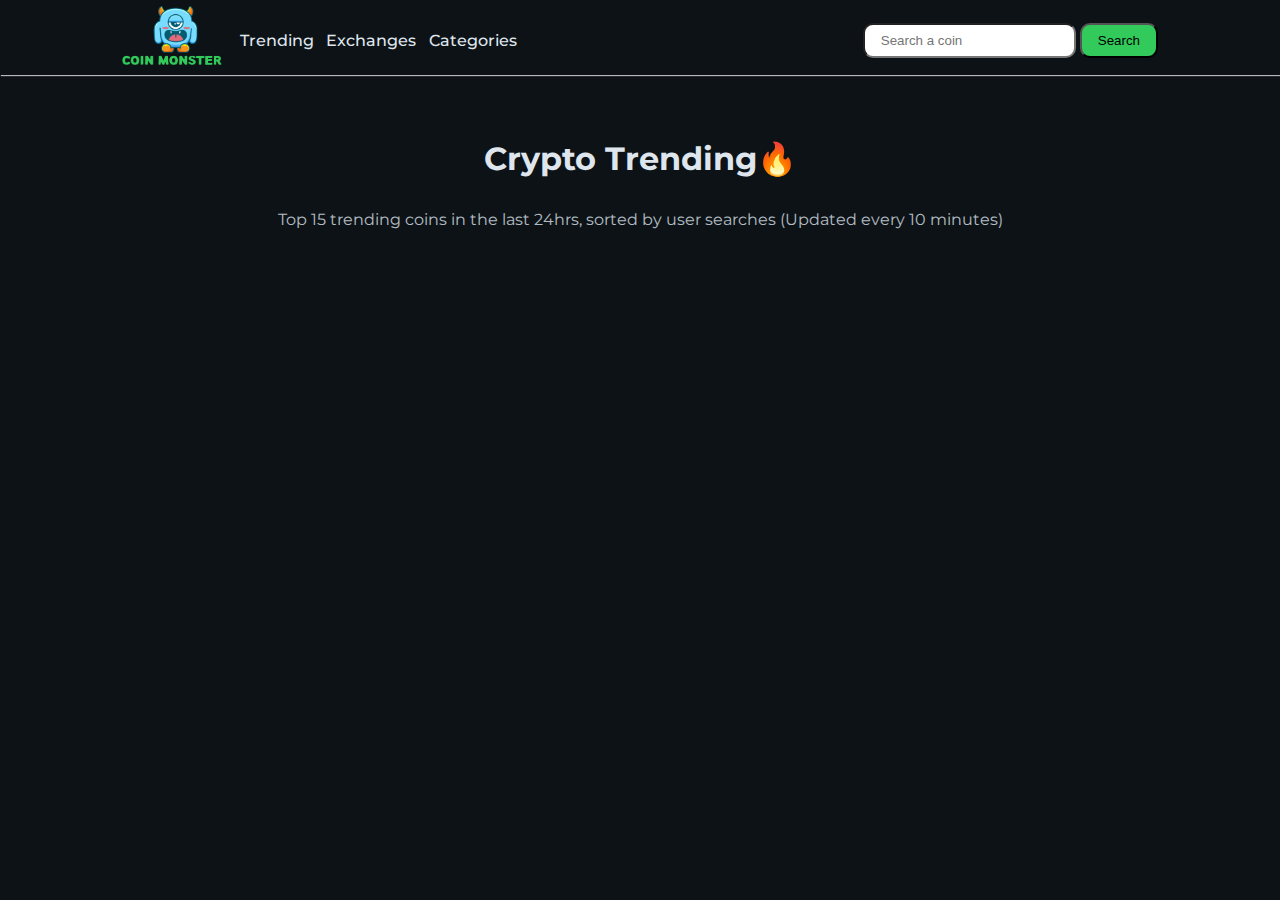
<file: index.html>
<!DOCTYPE html>
<html lang="en">
  <head>
    <meta charset="UTF-8" />
    <meta name="viewport" content="width=device-width, initial-scale=1.0" />
    <title>Coin Monster</title>
    <link rel="stylesheet" href="./css/styles.css" />
    <link rel="preconnect" href="https://fonts.googleapis.com" />
    <link rel="preconnect" href="https://fonts.gstatic.com" crossorigin />
    <link
      href="https://fonts.googleapis.com/css2?family=Crimson+Text:ital,wght@0,400;0,600;0,700;1,400;1,600;1,700&family=Montserrat:ital,wght@0,100..900;1,100..900&family=Mukta:wght@200;300;400;500;600;700;800&family=Poppins:ital,wght@0,100;0,200;0,300;0,400;0,500;0,600;0,700;0,800;0,900;1,100;1,200;1,300;1,400;1,500;1,600;1,700;1,800;1,900&display=swap"
      rel="stylesheet"
    />
    <link rel="icon" href="./images/newFavicon.png" type="image/x-icon" />
    <link
      rel="stylesheet"
      href="https://cdnjs.cloudflare.com/ajax/libs/font-awesome/6.6.0/css/all.min.css"
      integrity="sha512-Kc323vGBEqzTmouAECnVceyQqyqdsSiqLQISBL29aUW4U/M7pSPA/gEUZQqv1cwx4OnYxTxve5UMg5GT6L4JJg=="
      crossorigin="anonymous"
      referrerpolicy="no-referrer"
    />
  </head>
  <body>
    <!-- start navbar -->
    <nav class="nav">
      <div class="nav__container">
        <!-- mobile-menu -->
        <div class="nav__mobile-menu">
          <div class="nav__mobile-menu-left">
            <a href="./index.html"
              ><img src="./images/logo.png" alt="" class="nav__left-logo"
            /></a>
            <div class="nav__mobile-menu-toggle">
              <i class="fas fa-bars fa-2x"></i>
            </div>
          </div>
          <!-- mobile menu items -->
          <div class="nav__mobile-menu-items">
            <ul class="nav__mobile-menu-list">
              <a href="./index.html"> <li>Trending</li></a>
              <a href="./exchanges.html?page=1"><li>Exchanges</li></a>
              <a href="./categories.html"><li>Categories</li></a>
            </ul>
          </div>
        </div>
        <div class="nav__left">
          <a href="./index.html"
            ><img src="./images/logo.png" alt="" class="nav__left-logo"
          /></a>
          <a href="./index.html"><h2 class="nav__left-h2">Trending</h2></a>
          <a href="./exchanges.html?page=1"
            ><h2 class="nav__left-h2">Exchanges</h2></a
          >
          <a href="./categories.html"
            ><h2 class="nav__left-h2">Categories</h2></a
          >
        </div>
        <div class="nav__right">
          <form action="./search.html">
            <input
              type="text"
              name="coinToSearch"
              placeholder="Search a coin"
            />
            <button type="submit">Search</button>
          </form>
        </div>
      </div>
    </nav>
    <!-- end navbar -->
    <section class="heading">
      <h2>Crypto Trending🔥</h2>
      <p>
        Top 15 trending coins in the last 24hrs, sorted by user searches
        (Updated every 10 minutes)
      </p>
    </section>
    <section class="card__container">
      <!-- card begin -->
      <!-- <div class="card">
        <div class="name">
          <img
            src="https://coin-images.coingecko.com/coins/images/37089/small/BCCoin-200x200.png?1722541467"
            alt=""
          />
          <h2>Bitcoin</h2>
        </div>
        <p class="coin-price">Price: $60,000</p>
        <p class="priceChange24">24h: 3.5%</p>
        <p class="volume24Hours">24h Volume: $30,000</p>
        <p class="marketCap">Market Cap: $240,000,000</p> -->
      <!-- </div> -->
      <!-- card end -->
    </section>
    <script src="./js/script.js"></script>
  </body>
</html>
</file>
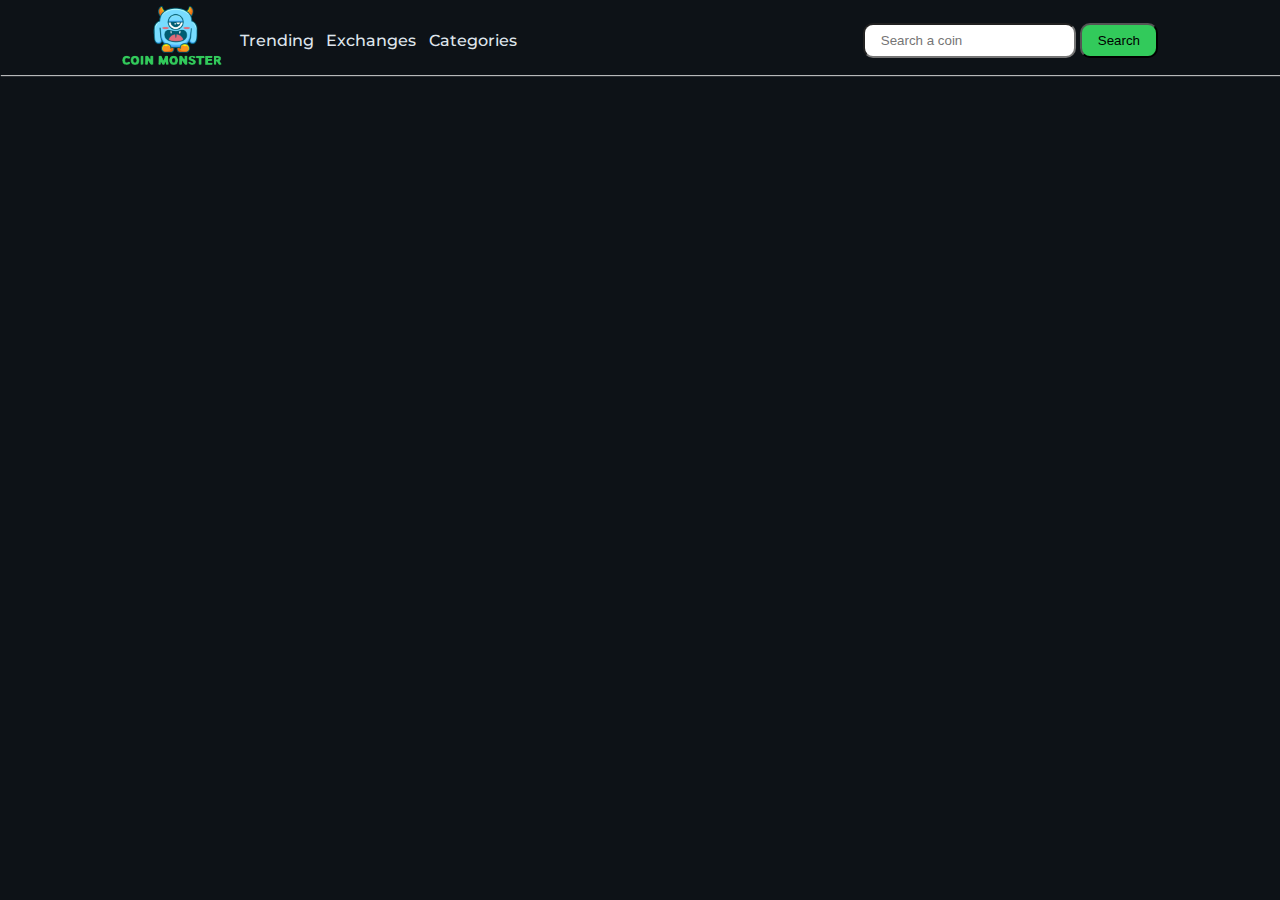
<file: categories-details.html>
<!DOCTYPE html>
<html lang="en">
  <head>
    <meta charset="UTF-8" />
    <meta name="viewport" content="width=device-width, initial-scale=1.0" />
    <title>Coin Monster</title>
    <link rel="stylesheet" href="./css/styles.css" />
    <link rel="preconnect" href="https://fonts.googleapis.com" />
    <link rel="preconnect" href="https://fonts.gstatic.com" crossorigin />
    <link
      href="https://fonts.googleapis.com/css2?family=Crimson+Text:ital,wght@0,400;0,600;0,700;1,400;1,600;1,700&family=Montserrat:ital,wght@0,100..900;1,100..900&family=Mukta:wght@200;300;400;500;600;700;800&family=Poppins:ital,wght@0,100;0,200;0,300;0,400;0,500;0,600;0,700;0,800;0,900;1,100;1,200;1,300;1,400;1,500;1,600;1,700;1,800;1,900&display=swap"
      rel="stylesheet"
    />
    <link rel="icon" href="./images/newFavicon.png" type="image/x-icon" />
    <link
      rel="stylesheet"
      href="https://cdnjs.cloudflare.com/ajax/libs/font-awesome/6.6.0/css/all.min.css"
      integrity="sha512-Kc323vGBEqzTmouAECnVceyQqyqdsSiqLQISBL29aUW4U/M7pSPA/gEUZQqv1cwx4OnYxTxve5UMg5GT6L4JJg=="
      crossorigin="anonymous"
      referrerpolicy="no-referrer"
    />
  </head>
  <body>
    <!-- start navbar -->
    <nav class="nav coin-details">
      <div class="nav__container">
        <!-- mobile-menu -->
        <div class="nav__mobile-menu">
          <div class="nav__mobile-menu-left">
            <a href="./index.html"
              ><img src="./images/logo.png" alt="" class="nav__left-logo"
            /></a>
            <div class="nav__mobile-menu-toggle">
              <i class="fas fa-bars fa-2x"></i>
            </div>
          </div>
          <!-- mobile menu items -->
          <div class="nav__mobile-menu-items">
            <ul class="nav__mobile-menu-list">
              <a href="./index.html"> <li>Trending</li></a>
              <a href="./exchanges.html"><li>Exchanges</li></a>
              <a href="./categories.html"> <li>Categories</li></a>
            </ul>
          </div>
        </div>
        <div class="nav__left">
          <a href="./index.html"
            ><img src="./images/logo.png" alt="" class="nav__left-logo"
          /></a>
          <a href="./index.html"><h2 class="nav__left-h2">Trending</h2></a>
          <a href="./exchanges.html"><h2 class="nav__left-h2">Exchanges</h2></a>
          <a href="./categories.html"
            ><h2 class="nav__left-h2">Categories</h2></a
          >
        </div>
        <div class="nav__right">
          <form action="./search.html">
            <input
              type="text"
              name="coinToSearch"
              placeholder="Search a coin"
            />
            <button type="submit">Search</button>
          </form>
        </div>
      </div>
    </nav>
    <!-- end navbar -->

    <div class="categories-coin-details__container">
      <!-- <div class="categories-coin-details">
        <div class="categories-coin-title">
          <h2>Proof of Work (POW)</h2>
          <p>0.44%</p>
        </div>

        <div class="categories-coin-section one">
          <p>Market Cap</p>
          <p>$1232313131232</p>
        </div>
        <div class="categories-coin-section">
          <p>24h Volume</p>
          <p>$1232313131232</p>
        </div>
        <div class="categories-coin-coins">
          <div class="categories-coins-header">
            <p>Top 3 Coins</p>
          </div>
          <div class="categories-coins-img">
            <img
              src="https://coin-images.coingecko.com/coins/images/279/small/ethereum.png?1696501628"
              alt=""
            />
            <img
              src="https://coin-images.coingecko.com/coins/images/825/small/bnb-icon2_2x.png?1696501970"
              alt=""
            />
            <img
              src="https://coin-images.coingecko.com/coins/images/4128/small/solana.png?1718769756"
              alt=""
            />
          </div>
        </div>

        <div class="categories-coin-content">
          <p>Description</p>
          <p>
            The GMCI Layer 1 Index (GML1) is an index tracking the performance
            of the top Layer 1 protocols based on their circulating market
            capitalization by GMCI
          </p>
        </div>
      </div> -->
    </div>

    <script src="./js/script.js"></script>
  </body>
</html>
</file>
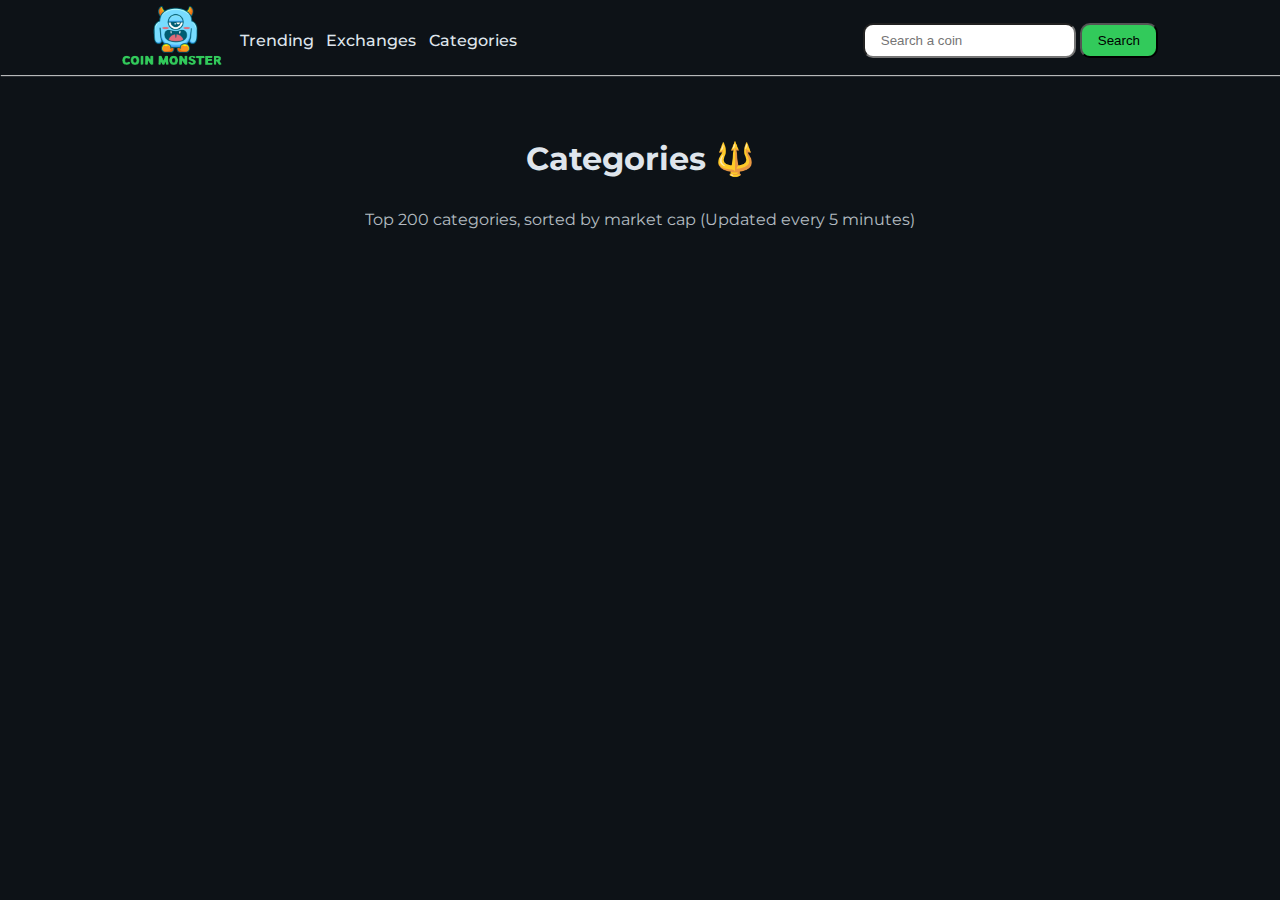
<file: categories.html>
<!DOCTYPE html>
<html lang="en">
  <head>
    <meta charset="UTF-8" />
    <meta name="viewport" content="width=device-width, initial-scale=1.0" />
    <title>Coin Monster</title>
    <link rel="stylesheet" href="./css/styles.css" />
    <link rel="preconnect" href="https://fonts.googleapis.com" />
    <link rel="preconnect" href="https://fonts.gstatic.com" crossorigin />
    <link
      href="https://fonts.googleapis.com/css2?family=Crimson+Text:ital,wght@0,400;0,600;0,700;1,400;1,600;1,700&family=Montserrat:ital,wght@0,100..900;1,100..900&family=Mukta:wght@200;300;400;500;600;700;800&family=Poppins:ital,wght@0,100;0,200;0,300;0,400;0,500;0,600;0,700;0,800;0,900;1,100;1,200;1,300;1,400;1,500;1,600;1,700;1,800;1,900&display=swap"
      rel="stylesheet"
    />
    <link rel="icon" href="./images/newFavicon.png" type="image/x-icon" />
    <link
      rel="stylesheet"
      href="https://cdnjs.cloudflare.com/ajax/libs/font-awesome/6.6.0/css/all.min.css"
      integrity="sha512-Kc323vGBEqzTmouAECnVceyQqyqdsSiqLQISBL29aUW4U/M7pSPA/gEUZQqv1cwx4OnYxTxve5UMg5GT6L4JJg=="
      crossorigin="anonymous"
      referrerpolicy="no-referrer"
    />
  </head>
  <body>
    <!-- start navbar -->
    <nav class="nav">
      <div class="nav__container">
        <!-- mobile-menu -->
        <div class="nav__mobile-menu">
          <div class="nav__mobile-menu-left">
            <a href="./index.html"
              ><img src="./images/logo.png" alt="" class="nav__left-logo"
            /></a>
            <div class="nav__mobile-menu-toggle">
              <i class="fas fa-bars fa-2x"></i>
            </div>
          </div>
          <!-- mobile menu items -->
          <div class="nav__mobile-menu-items">
            <ul class="nav__mobile-menu-list">
              <a href="./index.html"> <li>Trending</li></a>
              <a href="./exchanges.html"><li>Exchanges</li></a>
              <a href="./categories.html"><li>Categories</li></a>
            </ul>
          </div>
        </div>
        <div class="nav__left">
          <a href="./index.html"
            ><img src="./images/logo.png" alt="" class="nav__left-logo"
          /></a>
          <a href="./index.html"><h2 class="nav__left-h2">Trending</h2></a>
          <a href="./exchanges.html"><h2 class="nav__left-h2">Exchanges</h2></a>
          <a href="./categories.html"
            ><h2 class="nav__left-h2">Categories</h2></a
          >
        </div>
        <div class="nav__right">
          <form action="./search.html">
            <input
              type="text"
              name="coinToSearch"
              placeholder="Search a coin"
            />
            <button type="submit">Search</button>
          </form>
        </div>
      </div>
    </nav>
    <!-- end navbar -->
    <section class="heading">
      <h2>Categories 🔱</h2>
      <p>Top 200 categories, sorted by market cap (Updated every 5 minutes)</p>
    </section>
    <section class="card__container">
      <!-- <div class="card">
        <div class="categories-title">
          <h2>FTX Holdings</h2>
          <p class="">2.4%</p>
        </div>
        <div class="categories-top-gainers">
          <p class="categories-top-gainers-title">Top Gainers</p>
          <div class="categories-top-gainers-images">
            <img
              src="https://assets.coingecko.com/coins/images/1/small/bitcoin.png?1696501400"
              alt=""
            />
            <img
              src="https://assets.coingecko.com/coins/images/279/small/ethereum.png?1696501628"
              alt=""
            />
            <img
              src="https://assets.coingecko.com/coins/images/825/small/bnb-icon2_2x.png?1696501970"
              alt=""
            />
          </div>
        </div>
        <div class="categories-section">
          <p>Market Cap</p>
          <p>$234278424624</p>
        </div>
        <div class="categories-section">
          <p>24h Volume</p>
          <p>$234278424624</p>
        </div>
      </div> -->
    </section>

    <div class="pagination__container">
      <div class="pagination">
        <div class="pagination__buttons">
          <!-- <button class="pagination__buttons-prev">Prev</button>
          <button class="pagination__buttons-next">Next</button> -->
        </div>
        <div class="pageNumber">
          <!-- <p>Page 1 of 10</p> -->
        </div>
      </div>
    </div>
    <script src="./js/script.js"></script>
  </body>
</html>
</file>
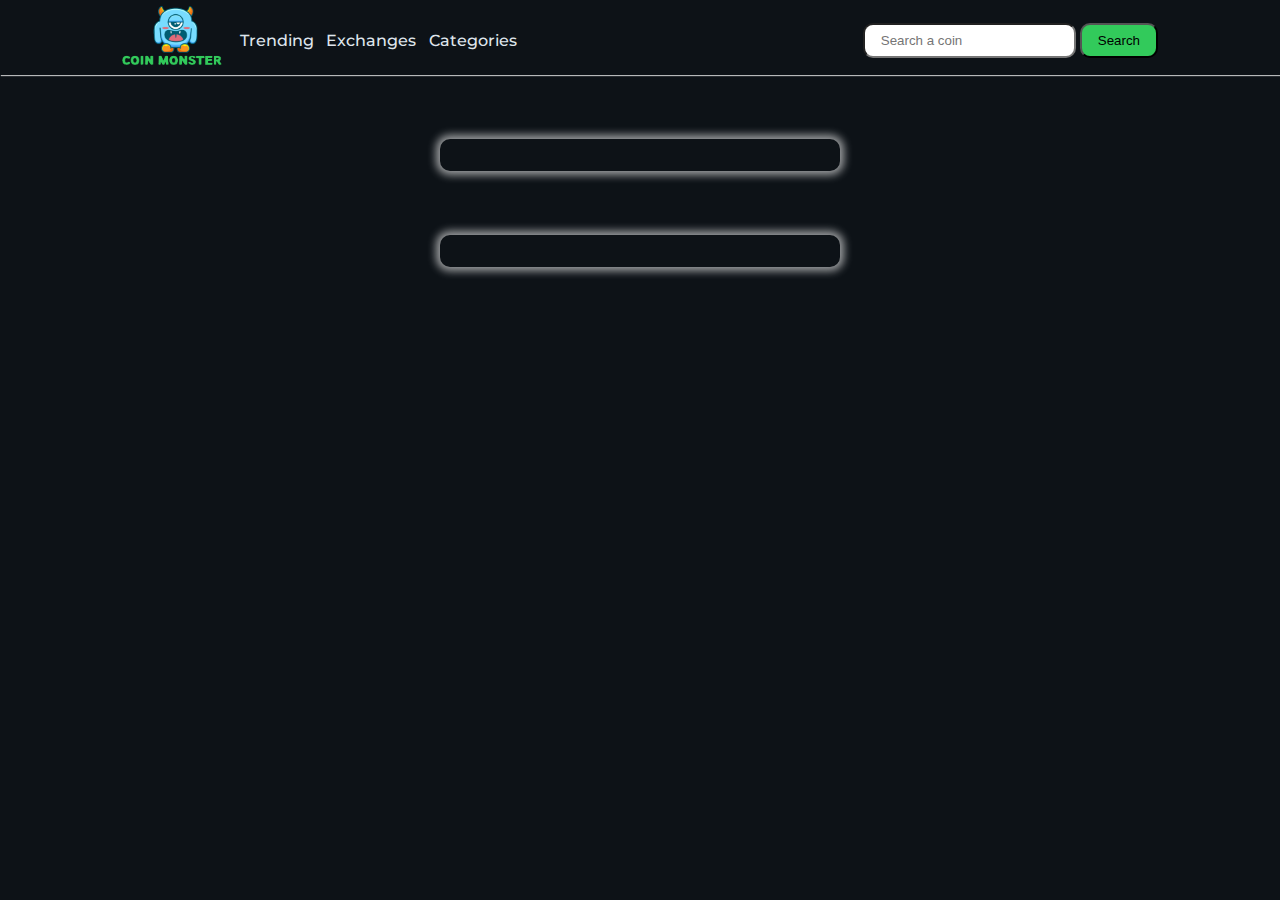
<file: coin-details.html>
<!DOCTYPE html>
<html lang="en">
  <head>
    <meta charset="UTF-8" />
    <meta name="viewport" content="width=device-width, initial-scale=1.0" />
    <title>Coin Monster</title>
    <link rel="stylesheet" href="./css/styles.css" />
    <link rel="preconnect" href="https://fonts.googleapis.com" />
    <link rel="preconnect" href="https://fonts.gstatic.com" crossorigin />
    <link
      href="https://fonts.googleapis.com/css2?family=Crimson+Text:ital,wght@0,400;0,600;0,700;1,400;1,600;1,700&family=Montserrat:ital,wght@0,100..900;1,100..900&family=Mukta:wght@200;300;400;500;600;700;800&family=Poppins:ital,wght@0,100;0,200;0,300;0,400;0,500;0,600;0,700;0,800;0,900;1,100;1,200;1,300;1,400;1,500;1,600;1,700;1,800;1,900&display=swap"
      rel="stylesheet"
    />
    <link rel="icon" href="./images/newFavicon.png" type="image/x-icon" />
    <link
      rel="stylesheet"
      href="https://cdnjs.cloudflare.com/ajax/libs/font-awesome/6.6.0/css/all.min.css"
      integrity="sha512-Kc323vGBEqzTmouAECnVceyQqyqdsSiqLQISBL29aUW4U/M7pSPA/gEUZQqv1cwx4OnYxTxve5UMg5GT6L4JJg=="
      crossorigin="anonymous"
      referrerpolicy="no-referrer"
    />
  </head>
  <body>
    <!-- start navbar -->
    <nav class="nav coin-details">
      <div class="nav__container">
        <!-- mobile-menu -->
        <div class="nav__mobile-menu">
          <div class="nav__mobile-menu-left">
            <a href="./index.html"
              ><img src="./images/logo.png" alt="" class="nav__left-logo"
            /></a>
            <div class="nav__mobile-menu-toggle">
              <i class="fas fa-bars fa-2x"></i>
            </div>
          </div>
          <!-- mobile menu items -->
          <div class="nav__mobile-menu-items">
            <ul class="nav__mobile-menu-list">
              <a href="./index.html"> <li>Trending</li></a>
              <a href="./exchanges.html"><li>Exchanges</li></a>
              <a href="./categories.html"> <li>Categories</li></a>
            </ul>
          </div>
        </div>
        <div class="nav__left">
          <a href="./index.html"
            ><img src="./images/logo.png" alt="" class="nav__left-logo"
          /></a>
          <a href="./index.html"><h2 class="nav__left-h2">Trending</h2></a>
          <a href="./exchanges.html"><h2 class="nav__left-h2">Exchanges</h2></a>
          <a href="./categories.html"
            ><h2 class="nav__left-h2">Categories</h2></a
          >
        </div>
        <div class="nav__right">
          <form action="./search.html">
            <input
              type="text"
              name="coinToSearch"
              placeholder="Search a coin"
            />
            <button type="submit">Search</button>
          </form>
        </div>
      </div>
    </nav>
    <!-- end navbar -->
    <div class="coin-details-cards-container">
      <section class="card-info__container">
        <!-- <div class="card-info">
        <img
          src="https://coin-images.coingecko.com/coins/images/1/large/bitcoin.png"
          alt=""
        />
        <div class="card-info-main-container">
          <div class="card-info-title">
            <h2>Bitcoin</h2>
            <p>#2</p>
          </div>
          <div class="card-info-price">
            <p>$58,000.24</p>
            <p>0.3%</p>
          </div>
        </div>
        <div class="card-info-section-container">
          <div class="card-info-section">
            <p>Market Cap</p>
            <p>$3030300</p>
          </div>
          <div class="card-info-section">
            <p>Fully Diluted Valuation</p>
            <p>$3414984018320</p>
          </div>
          <div class="card-info-section">
            <p>Total Trading Volume</p>
            <p>$3493284018320</p>
          </div>
          <div class="card-info-section">
            <p>Circulating Supply</p>
            <p>$3414284018320</p>
          </div>
          <div class="card-info-section">
            <p>Total Supply</p>
            <p>$3414932018320</p>
          </div>
          <div class="card-info-section">
            <p>Max Supply</p>
            <p>$3414932818320</p>
          </div>
        </div>
        space between f -->
        <!-- </div> -->
      </section>

      <div class="historical-price__container">
        <!-- <div class="historical-price">
        <h2 class="historical-price-heading">BTC Historical Price</h2>
        <div class="historical-price-section-container">
          <div class="historical-price-section">
            <p>24h % Change</p>
            <p>3.48%</p>
          </div>
          <div class="historical-price-section">
            <p>7d % Change</p>
            <p>3.48%</p>
          </div>
          <div class="historical-price-section">
            <p>All Time High</p>
            <div class="historical-price-section-right">
              <div class="historical-price-section-top">
                <p>$63,234.94</p>
                <p>24.4%</p>
              </div>
              <div class="historical-price-section-bottom">
                <p>March 14, 2423</p>
              </div>
            </div>
          </div>
          <div class="historical-price-section">
            <p>All Time High</p>
            <div class="historical-price-section-right">
              <div class="historical-price-section-top">
                <p>$63,23432432424.94</p>
                <p>24.4%</p>
              </div>
              <div class="historical-price-section-bottom">
                <p>March 14, 2423</p>
              </div>
            </div>
          </div>
        </div>
      </div> -->
      </div>
    </div>
    <script src="./js/script.js"></script>
  </body>
</html>
</file>
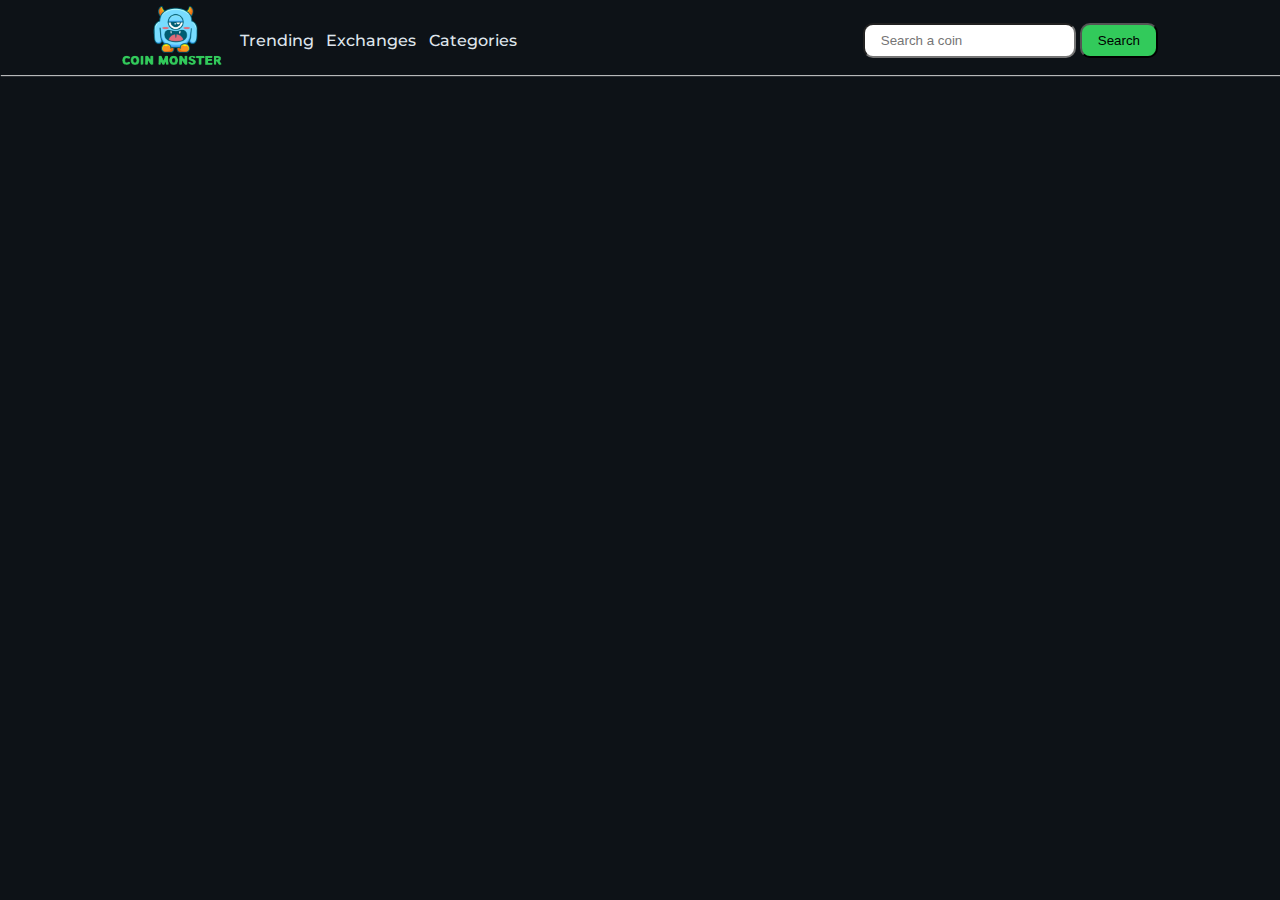
<file: exchange-details.html>
<!DOCTYPE html>
<html lang="en">
  <head>
    <meta charset="UTF-8" />
    <meta name="viewport" content="width=device-width, initial-scale=1.0" />
    <title>Coin Monster</title>
    <link rel="stylesheet" href="./css/styles.css" />
    <link rel="preconnect" href="https://fonts.googleapis.com" />
    <link rel="preconnect" href="https://fonts.gstatic.com" crossorigin />
    <link
      href="https://fonts.googleapis.com/css2?family=Crimson+Text:ital,wght@0,400;0,600;0,700;1,400;1,600;1,700&family=Montserrat:ital,wght@0,100..900;1,100..900&family=Mukta:wght@200;300;400;500;600;700;800&family=Poppins:ital,wght@0,100;0,200;0,300;0,400;0,500;0,600;0,700;0,800;0,900;1,100;1,200;1,300;1,400;1,500;1,600;1,700;1,800;1,900&display=swap"
      rel="stylesheet"
    />
    <link rel="icon" href="./images/newFavicon.png" type="image/x-icon" />
    <link
      rel="stylesheet"
      href="https://cdnjs.cloudflare.com/ajax/libs/font-awesome/6.6.0/css/all.min.css"
      integrity="sha512-Kc323vGBEqzTmouAECnVceyQqyqdsSiqLQISBL29aUW4U/M7pSPA/gEUZQqv1cwx4OnYxTxve5UMg5GT6L4JJg=="
      crossorigin="anonymous"
      referrerpolicy="no-referrer"
    />
  </head>
  <body>
    <!-- start navbar -->
    <nav class="nav coin-details">
      <div class="nav__container">
        <!-- mobile-menu -->
        <div class="nav__mobile-menu">
          <div class="nav__mobile-menu-left">
            <a href="./index.html"
              ><img src="./images/logo.png" alt="" class="nav__left-logo"
            /></a>
            <div class="nav__mobile-menu-toggle">
              <i class="fas fa-bars fa-2x"></i>
            </div>
          </div>
          <!-- mobile menu items -->
          <div class="nav__mobile-menu-items">
            <ul class="nav__mobile-menu-list">
              <a href="./index.html"> <li>Trending</li></a>
              <a href="./exchanges.html"><li>Exchanges</li></a>
              <a href="./categories.html"> <li>Categories</li></a>
            </ul>
          </div>
        </div>
        <div class="nav__left">
          <a href="./index.html"
            ><img src="./images/logo.png" alt="" class="nav__left-logo"
          /></a>
          <a href="./index.html"><h2 class="nav__left-h2">Trending</h2></a>
          <a href="./exchanges.html"><h2 class="nav__left-h2">Exchanges</h2></a>
          <a href="./categories.html"
            ><h2 class="nav__left-h2">Categories</h2></a
          >
        </div>
        <div class="nav__right">
          <form action="./search.html">
            <input
              type="text"
              name="coinToSearch"
              placeholder="Search a coin"
            />
            <button type="submit">Search</button>
          </form>
        </div>
      </div>
    </nav>
    <!-- end navbar -->

    <div class="exchange-details__container">
      <!-- <div class="exchange-card">
        <div class="exchange-card-title">
          <img
            src="https://coin-images.coingecko.com/markets/images/52/small/binance.jpg?1706864274"
            alt=""
          />
          <div class="exchange-card-title-section">
            <h2>Binance</h2>
            <p>#1</p>
          </div>
        </div>
        <div class="exchange-card-section-top">
          <div class="exchange-card-trust">
            <p>Trust Score</p>
            <p>10/10</p>
          </div>
          <div class="exchange-card-tradeVol">
            <p>Trade Volume 24hs</p>
            <p>$4342428394924989</p>
          </div>
          <div class="exchange-card-tradeVol">
            <p>Trade Volume 24hs (normalized)</p>
            <p>$4342428394924989</p>
          </div>
        </div>
        <div class="exchange-card-description">
          <p>Description</p>
          <p class="exchange-card-description-p">
            "Bybit is a cryptocurrency exchange that offers a professional
            platform featuring an ultra-fast matching engine, excellent customer
            service and multilingual community support for crypto traders of all
            levels. Established in March 2018, Bybit currently serves more than
            10 million users and institutions offering access to over 100 assets
            and contracts across Spot, Futures and Options, launchpad projects,
            earn products, an NFT Marketplace and more. Bybit is a proud partner
            of Formula One racing team, Oracle Red Bull Racing, esports teams
            NAVI, Astralis, Alliance, Virtus.pro, Made in Brazil (MIBR), City
            Esports, and Oracle Red Bull Racing Esports, and association
            football (soccer) teams Borussia Dortmund and Avispa Fukuoka.
          </p>
        </div>
        <div class="websitesAndCommunities">
          <div class="websiteHeaders">
            <h2>Websites & Communities</h2>
          </div>
          <div class="websiteButtons">
            <a href=""><button class="website">Telegram</button></a>
            <a href=""><button class="website">Website</button></a>
            <a href=""><button class="website">Facebook</button></a>
          </div>
        </div>
      </div> -->
    </div>
    <script src="./js/script.js"></script>
  </body>
</html>
</file>
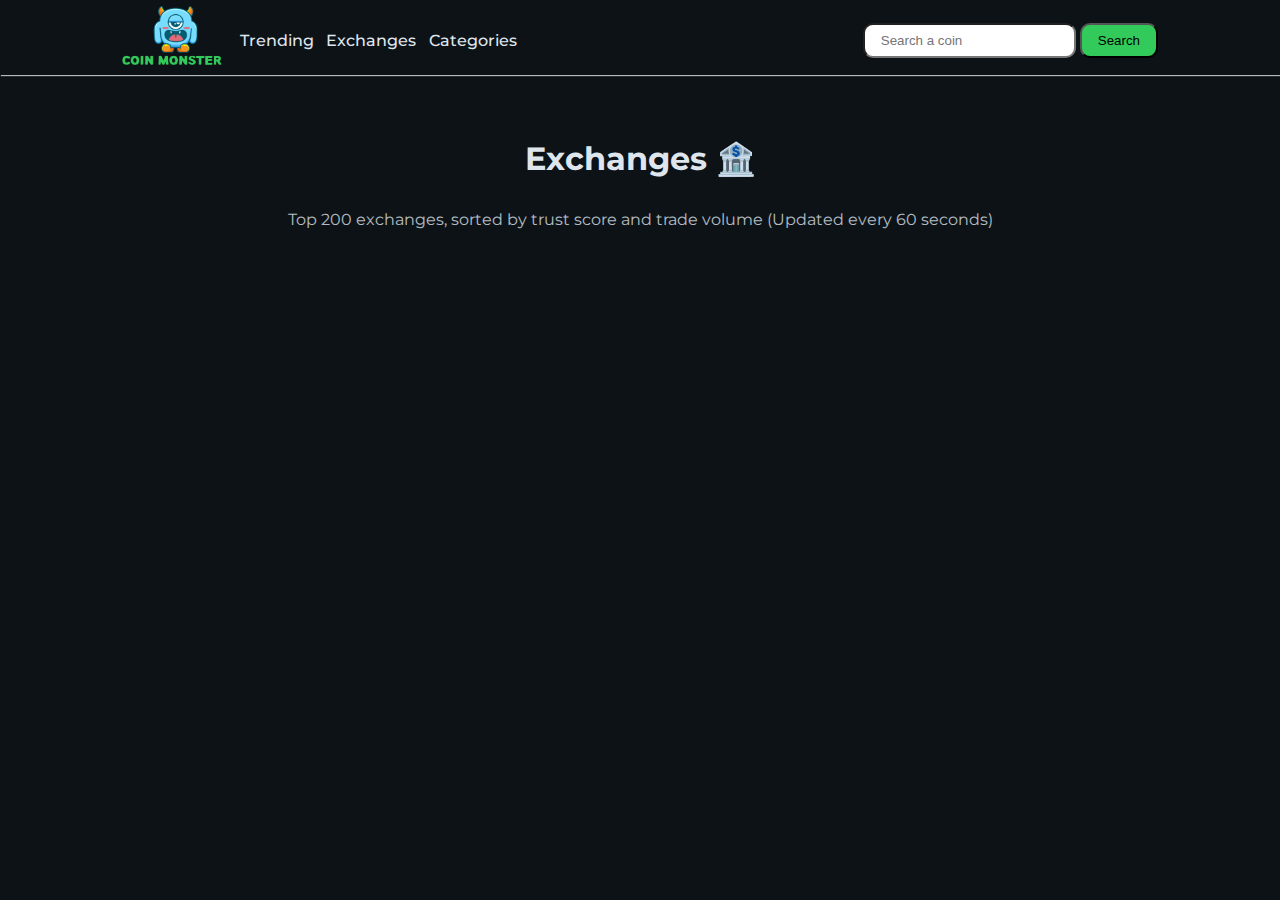
<file: exchanges.html>
<!DOCTYPE html>
<html lang="en">
  <head>
    <meta charset="UTF-8" />
    <meta name="viewport" content="width=device-width, initial-scale=1.0" />
    <title>Coin Monster</title>
    <link rel="stylesheet" href="./css/styles.css" />
    <link rel="preconnect" href="https://fonts.googleapis.com" />
    <link rel="preconnect" href="https://fonts.gstatic.com" crossorigin />
    <link
      href="https://fonts.googleapis.com/css2?family=Crimson+Text:ital,wght@0,400;0,600;0,700;1,400;1,600;1,700&family=Montserrat:ital,wght@0,100..900;1,100..900&family=Mukta:wght@200;300;400;500;600;700;800&family=Poppins:ital,wght@0,100;0,200;0,300;0,400;0,500;0,600;0,700;0,800;0,900;1,100;1,200;1,300;1,400;1,500;1,600;1,700;1,800;1,900&display=swap"
      rel="stylesheet"
    />
    <link rel="icon" href="./images/newFavicon.png" type="image/x-icon" />
    <link
      rel="stylesheet"
      href="https://cdnjs.cloudflare.com/ajax/libs/font-awesome/6.6.0/css/all.min.css"
      integrity="sha512-Kc323vGBEqzTmouAECnVceyQqyqdsSiqLQISBL29aUW4U/M7pSPA/gEUZQqv1cwx4OnYxTxve5UMg5GT6L4JJg=="
      crossorigin="anonymous"
      referrerpolicy="no-referrer"
    />
  </head>
  <body>
    <!-- start navbar -->
    <nav class="nav">
      <div class="nav__container">
        <!-- mobile-menu -->
        <div class="nav__mobile-menu">
          <div class="nav__mobile-menu-left">
            <a href="./index.html"
              ><img src="./images/logo.png" alt="" class="nav__left-logo"
            /></a>
            <div class="nav__mobile-menu-toggle">
              <i class="fas fa-bars fa-2x"></i>
            </div>
          </div>
          <!-- mobile menu items -->
          <div class="nav__mobile-menu-items">
            <ul class="nav__mobile-menu-list">
              <a href="./index.html"> <li>Trending</li></a>
              <a href="./exchanges.html"><li>Exchanges</li></a>
              <a href="./categories.html"><li>Categories</li></a>
            </ul>
          </div>
        </div>
        <div class="nav__left">
          <a href="./index.html"
            ><img src="./images/logo.png" alt="" class="nav__left-logo"
          /></a>
          <a href="./index.html"><h2 class="nav__left-h2">Trending</h2></a>
          <a href="./exchanges.html"><h2 class="nav__left-h2">Exchanges</h2></a>
          <a href="./categories.html"
            ><h2 class="nav__left-h2">Categories</h2></a
          >
        </div>
        <div class="nav__right">
          <form action="./search.html">
            <input
              type="text"
              name="coinToSearch"
              placeholder="Search a coin"
            />
            <button type="submit">Search</button>
          </form>
        </div>
      </div>
    </nav>
    <!-- end navbar -->
    <section class="heading">
      <h2>Exchanges 🏦</h2>
      <p>
        Top 200 exchanges, sorted by trust score and trade volume (Updated every
        60 seconds)
      </p>
    </section>
    <section class="card__container">
      <!-- card begin -->
      <!-- <div class="card">
        <div class="card-titleAndImg">
          <img
            src="https://coin-images.coingecko.com/markets/images/23/small/Coinbase_Coin_Primary.png?1706864258"
            alt=""
          />
          <h2>Coinbase Exchange</h2>
        </div>
        <div class="card-trustScore">
          <p>Trust Score</p>
          <p>10/10</p>
        </div>
        <div class="card-tradeVolume">
          <p>Trade Volume 24h (BTC)</p>
          <p>24,123</p>
        </div>
      </div> -->
      <!-- card end -->
    </section>

    <div class="pagination__container">
      <div class="pagination">
        <div class="pagination__buttons">
          <!-- <button class="pagination__buttons-prev">Prev</button>
          <button class="pagination__buttons-next">Next</button> -->
        </div>
        <div class="pageNumber">
          <!-- <p>Page 1 of 10</p> -->
        </div>
      </div>
    </div>
    <script src="./js/script.js"></script>
  </body>
</html>
</file>
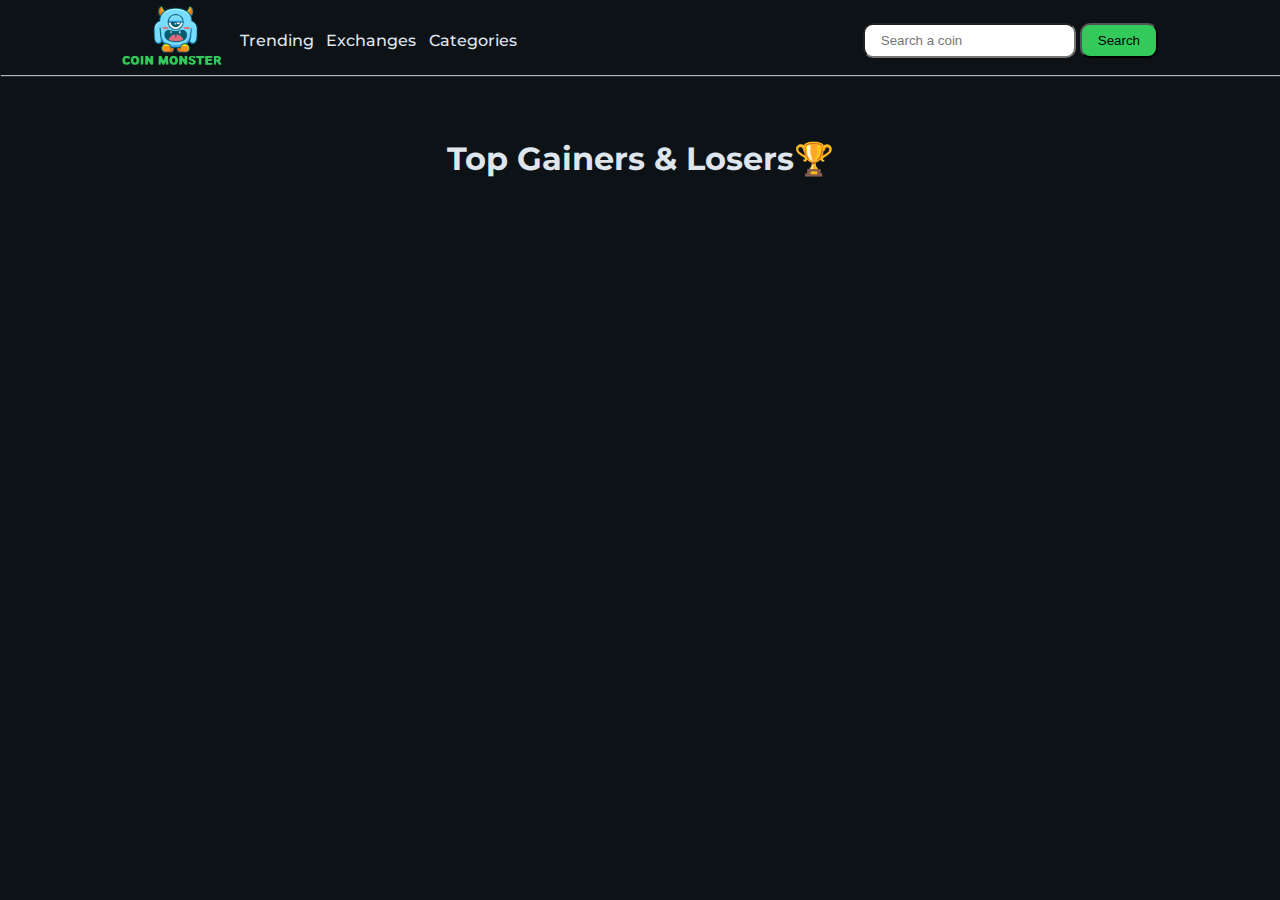
<file: gainers-losers.html>
<!DOCTYPE html>
<html lang="en">
  <head>
    <meta charset="UTF-8" />
    <meta name="viewport" content="width=device-width, initial-scale=1.0" />
    <title>Coin Monster</title>
    <link rel="stylesheet" href="./css/styles.css" />
    <link
      href="https://fonts.googleapis.com/css2?family=Crimson+Text:ital,wght@0,400;0,600;0,700;1,400;1,600;1,700&family=Montserrat:ital,wght@0,100..900;1,100..900&family=Mukta:wght@200;300;400;500;600;700;800&family=Poppins:ital,wght@0,100;0,200;0,300;0,400;0,500;0,600;0,700;0,800;0,900;1,100;1,200;1,300;1,400;1,500;1,600;1,700;1,800;1,900&display=swap"
      rel="stylesheet"
    />
    <link rel="icon" href="./images/newFavicon.png" type="image/x-icon" />
    <link
      rel="stylesheet"
      href="https://cdnjs.cloudflare.com/ajax/libs/font-awesome/6.6.0/css/all.min.css"
      integrity="sha512-Kc323vGBEqzTmouAECnVceyQqyqdsSiqLQISBL29aUW4U/M7pSPA/gEUZQqv1cwx4OnYxTxve5UMg5GT6L4JJg=="
      crossorigin="anonymous"
      referrerpolicy="no-referrer"
    />
  </head>
  <body>
    <!-- start navbar -->
    <nav class="nav">
      <div class="nav__container">
        <!-- mobile-menu -->
        <div class="nav__mobile-menu">
          <div class="nav__mobile-menu-left">
            <a href="./index.html"
              ><img src="./images/logo.png" alt="" class="nav__left-logo"
            /></a>
            <div class="nav__mobile-menu-toggle">
              <i class="fas fa-bars fa-2x"></i>
            </div>
          </div>
          <!-- mobile menu items -->
          <div class="nav__mobile-menu-items">
            <ul class="nav__mobile-menu-list">
              <a href="./index.html"><li>Trending</li></a>
              <a href="./exchanges.html"><li>Exchanges</li></a>
              <a href="./categories.html"><li>Categories</li></a>
            </ul>
          </div>
        </div>
        <div class="nav__left">
          <a href="./index.html"
            ><img src="./images/logo.png" alt="" class="nav__left-logo"
          /></a>
          <a href="./index.html"><h2 class="nav__left-h2">Trending</h2></a>
          <a href="./gainers-losers.html"
            ><h2 class="nav__left-h2">Exchanges</h2></a
          >
          <a href="./categories.html"
            ><h2 class="nav__left-h2">Categories</h2></a
          >
        </div>
        <div class="nav__right">
          <form action="./search.html">
            <input
              type="text"
              name="coinToSearch"
              placeholder="Search a coin"
            />
            <button type="submit">Search</button>
          </form>
        </div>
      </div>
    </nav>
    <!-- end navbar -->
    <!-- heading -->
    <section class="heading">
      <h2>Top Gainers & Losers🏆</h2>
    </section>
    <script src="./js/script.js"></script>
  </body>
</html>
</file>
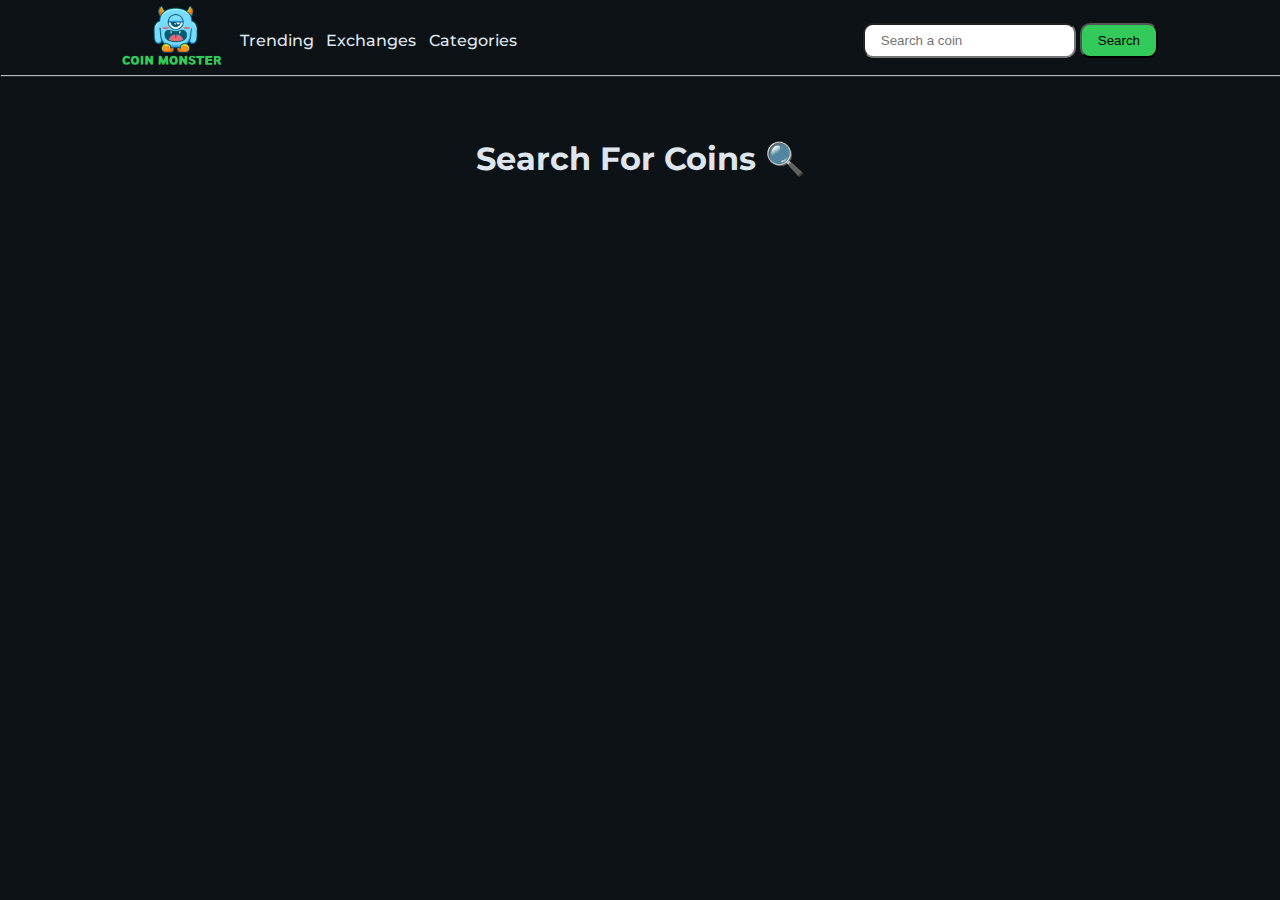
<file: search.html>
<!DOCTYPE html>
<html lang="en">
  <head>
    <meta charset="UTF-8" />
    <meta name="viewport" content="width=device-width, initial-scale=1.0" />
    <title>Coin Monster</title>
    <link rel="stylesheet" href="./css/styles.css" />
    <link
      href="https://fonts.googleapis.com/css2?family=Crimson+Text:ital,wght@0,400;0,600;0,700;1,400;1,600;1,700&family=Montserrat:ital,wght@0,100..900;1,100..900&family=Mukta:wght@200;300;400;500;600;700;800&family=Poppins:ital,wght@0,100;0,200;0,300;0,400;0,500;0,600;0,700;0,800;0,900;1,100;1,200;1,300;1,400;1,500;1,600;1,700;1,800;1,900&display=swap"
      rel="stylesheet"
    />
    <link rel="icon" href="./images/newFavicon.png" type="image/x-icon" />
    <link
      rel="stylesheet"
      href="https://cdnjs.cloudflare.com/ajax/libs/font-awesome/6.6.0/css/all.min.css"
      integrity="sha512-Kc323vGBEqzTmouAECnVceyQqyqdsSiqLQISBL29aUW4U/M7pSPA/gEUZQqv1cwx4OnYxTxve5UMg5GT6L4JJg=="
      crossorigin="anonymous"
      referrerpolicy="no-referrer"
    />
  </head>
  <body>
    <!-- start navbar -->
    <nav class="nav">
      <div class="nav__container">
        <!-- mobile-menu -->
        <div class="nav__mobile-menu">
          <div class="nav__mobile-menu-left">
            <a href="./index.html"
              ><img src="./images/logo.png" alt="" class="nav__left-logo"
            /></a>
            <div class="nav__mobile-menu-toggle">
              <i class="fas fa-bars fa-2x"></i>
            </div>
          </div>
          <!-- mobile menu items -->
          <div class="nav__mobile-menu-items">
            <ul class="nav__mobile-menu-list">
              <a href="./index.html"><li>Trending</li></a>
              <a href="./exchanges.html"><li>Exchanges</li></a>
              <a href="./categories.html"><li>Categories</li></a>
            </ul>
          </div>
        </div>
        <div class="nav__left">
          <a href="./index.html"
            ><img src="./images/logo.png" alt="" class="nav__left-logo"
          /></a>
          <a href="./index.html"><h2 class="nav__left-h2">Trending</h2></a>
          <a href="./exchanges.html"><h2 class="nav__left-h2">Exchanges</h2></a>
          <a href="./categories.html"
            ><h2 class="nav__left-h2">Categories</h2></a
          >
        </div>
        <div class="nav__right">
          <form action="./search.html">
            <input
              type="text"
              name="coinToSearch"
              placeholder="Search a coin"
            />
            <button type="submit">Search</button>
          </form>
        </div>
      </div>
    </nav>
    <!-- end navbar -->
    <!-- heading -->
    <section class="heading">
      <h2>Search For Coins 🔍</h2>
    </section>
    <section class="card__container">
      <!-- card begin -->
      <!-- <a href="./coin-details.html?id=bitcoin">
        <div class="card">
          <img
            src="https://coin-images.coingecko.com/coins/images/1/large/bitcoin.png"
            alt=""
            class="search-card-image"
          />
          <h2 class="search-card-name">Bitcoin</h2>
          <p class="search-card-symbol">BTC</p>
          <p class="search-card-mcRank">MC Rank #1</p>
        </div>
      </a> -->
      <!-- card end -->
    </section>
    <script src="./js/script.js"></script>
  </body>
</html>
</file>
<file: css/styles.css>
*,
*::before,
*::after {
  margin: 0;
  padding: 0;
  box-sizing: border-box;
}
:root {
  --background-color: #0d1217;
  --text-color: #dfe5ec;
  --green-color: #32ca5b;
  --light-green: #5be583;
  --dark-color: #272d35;
}
html,
body {
  overflow-x: hidden;
}
body {
  background-color: var(--background-color);
  color: var(--text-color);
  font-family: "Montserrat";
  overflow-x: hidden;
}
.nav__container {
  color: var(--text-color);
  margin: 0 auto;
  max-width: 1100px;
  padding: 0rem 2rem;
  padding-top: 0.3rem;
  display: flex;
  align-items: center;
  justify-content: space-between;
}
.nav {
  box-shadow: 1px 1px 1px rgba(255, 255, 255, 0.7);
}

.nav__left {
  color: var(--text-color);
  display: flex;
  align-items: center;
  justify-content: center;
  text-decoration: none;
  gap: 0.8rem;
  flex-direction: row;
}

.nav__left-h2 {
  font-size: 1rem;
  font-weight: 500;
}
.nav__left-h2:hover {
  color: var(--green-color);
}

.nav__left a {
  color: inherit;
  text-decoration: none;
}
.nav__left img {
  width: 100px;
  height: auto;
  margin-right: 0.3rem;
}
.nav__right input {
  padding: 8px 16px;
  border-radius: 10px;
  cursor: pointer;
}
.nav__right input:focus {
  outline: none;
}
.nav__right button {
  padding: 8px 16px;
  border-radius: 10px;
  background-color: var(--green-color);
  cursor: pointer;
}
.nav__right button:hover {
  background-color: var(--light-green);
}
.nav__mobile-menu-list a {
  text-decoration: none;
  color: inherit;
}
/* mobile menu */
.nav__mobile-menu {
  display: none;
}

.nav__mobile-menu-list li {
  list-style: none;
}
.nav__mobile-menu-items {
  position: absolute;
  top: 100%;
  left: 0%;
  width: 100%;
  background-color: var(--text-color);

  padding: 3rem 2rem;
  text-align: center;
  list-style: none;
  color: black;
  transform: translateX(100%);
  transition: transform 0.3s ease-in-out;
}
.nav__mobile-menu-items.active {
  transform: translateX(0%);
}
.nav__mobile-menu-list {
  display: flex;
  align-items: center;
  justify-content: center;
  gap: 1rem;
  flex-direction: column;
}
.nav__mobile-menu-toggle {
  cursor: pointer;
}
.nav__mobile-menu-list li {
  cursor: pointer;
}
.nav__mobile-menu-list li:hover {
  color: var(--green-color);
}
.nav {
  position: relative;
}
.nav__mobile-menu-toggle {
  display: inline;
}
.nav__mobile-menu img {
  width: 100px;
  height: auto;
}
.nav__mobile-menu-left {
  display: flex;
  align-items: center;
  justify-content: center;
  gap: 1rem;
}

.nav.coin-details {
  margin-bottom: 4rem;
}
/* heading */
.heading {
  text-align: center;
  display: flex;
  align-items: center;
  justify-content: center;
  flex-direction: column;
  gap: 2rem;
  padding: 4rem 2rem 0rem;
}
.heading h2 {
  font-size: 2rem;
}
.heading p {
  opacity: 0.8;
}

/* trending card section */
.card__container {
  max-width: 1300px;
  margin: 0 auto;
  display: flex;
  align-items: center;
  justify-content: center;
  flex-wrap: wrap;
  gap: 40px;
  padding: 4rem 2rem;
}
.card {
  background-color: var(--background-color);
  box-shadow: 0 0 8px 4px rgba(255, 255, 255, 0.6),
    0 4px 12px rgba(0, 0, 0, 0.2);
  color: white;
  padding: 1rem 2rem;
  border-radius: 20px;
  display: flex;
  align-items: center;
  justify-content: center;
  text-align: center;
  flex-direction: column;
  width: 250px;
  height: 300px;
  gap: 1rem;
}
.gain {
  color: green !important;
}
.priceChange24,
.coin-price-percent-change,
.card-info-percent-24,
.historical-price-change-24,
.historical-price-change-7,
.historical-price-ath-percent-change,
.historical-price-atl-percent-change,
.categoriesPercent24 {
  color: white;
}
/* search cards */
.card__container a {
  color: inherit;
  text-decoration: none;
}
.search-card-image {
  max-width: 90px;
  height: auto;
}
.search-card-name {
  font-size: 1.5rem;
}
.card:hover {
  opacity: 0.6;
  cursor: pointer;
}

/* coin details */
/* card-left */

.card-info img {
  max-width: 50px;
  height: auto;
}
.card-info {
  display: flex;
  align-items: center;
  justify-content: center;
  flex-direction: column;
  text-align: center;
}
.card-info-section {
  display: flex;
  align-items: center;
  justify-content: space-between;
}

.card-info-title {
  display: flex;
  align-items: center;
  justify-content: center;
  gap: 0.5rem;
  text-align: center;
}
.card-info-section {
  width: 100%;
}

.card-info-price {
  display: flex;
  gap: 0.4rem;
  text-align: center;
  display: flex;
  align-items: center;
  justify-content: center;
}
.card-info__container {
  margin-top: 4rem;
  padding: 1rem 2rem;
  box-shadow: 0 0 8px 4px rgba(255, 255, 255, 0.6);
  max-width: 400px;
  margin: 0 auto;
  border-radius: 10px;
}
.card-info-section-container {
  display: flex;
  font-size: 1rem;
  flex-direction: column;
  gap: 0.5rem;
  width: 100%;
  text-align: left;
}
.card-info-main-container {
  margin-bottom: 1rem;
}
.coin-details-cards-container {
  padding-bottom: 4rem;
}

/* historical price card */
.historical-price__container {
  padding: 1rem 2rem;
  border-radius: 10px;
  box-shadow: 0 0 8px 4px rgba(255, 255, 255, 0.6);
  max-width: 400px;
  margin: 0 auto;
  margin-top: 4rem;
}
.historical-price-section {
  display: flex;
  align-items: center;
  justify-content: space-between;
  font-size: 1rem;
}
.historical-price-heading {
  text-align: center;
}
.historical-price-section-container {
  width: 100%;
  display: flex;
  flex-direction: column;
  gap: 0.9rem;
}
.historical-price-section-right {
  text-align: right;
  display: flex;
  align-items: end;

  flex-direction: column;
  text-align: right;
}
.historical-price-section-top {
  display: flex;
  gap: 0.4rem;
}
.historical-price-heading {
  margin-bottom: 1rem;
}

.historical-price-section-bottom p {
  font-size: 0.8rem;
  opacity: 0.8;
}
/* card exchanges */

/* pagination */
.pagination__container {
  max-width: 1100px;
  margin: 0 auto;
  padding: 2rem 2rem;
}
.pagination button {
  padding: 8px 16px;
  background-color: var(--green-color);
  border-radius: 10px;
  cursor: pointer;
}
.pagination button:hover {
  background-color: var(--light-green);
}
.pagination__buttons {
  margin-bottom: 0.5rem;
}

.pagination__container {
  color: var(--text-color);
  margin: 0 auto;
  max-width: 1100px;
  padding-top: 0.3rem;
  display: flex;
  align-items: center;
  justify-content: center;
  padding-bottom: 3rem;
}
.pageNumber {
  text-align: center;
}

/* categories cards */
.categories-top-gainers-images img {
  max-width: 35px;
}
.categories-top-gainers {
  display: flex;
  align-items: center;
  justify-content: center;
  flex-direction: column;
  gap: 0.5rem;
}
.categories-section {
  display: flex;
  align-items: center;
  justify-content: center;
  flex-direction: column;
  gap: 0.3rem;
}
.categories-title {
  font-size: 0.9rem;
  display: flex;
  align-items: center;
  justify-content: center;
  flex-direction: column;
  gap: 0.2rem;
}
.categories-section {
  font-size: 1rem;
}

/* trust score  */

.green {
  color: green;
}
.yellow {
  color: yellow;
}
.red {
  color: red;
}
.color {
  color: white;
}

/* exchange details */

.exchange-details__container {
  max-width: 1300px;
  margin: 0 auto;
  display: flex;
  align-items: center;
  justify-content: center;
  flex-wrap: wrap;
  gap: 40px;
  padding: 0rem 2rem 3rem;
}

.exchange-card {
  background-color: var(--background-color);
  box-shadow: 0 0 8px 4px rgba(255, 255, 255, 0.6),
    0 4px 12px rgba(0, 0, 0, 0.2);
  color: white;
  padding: 1rem 2rem;
  border-radius: 20px;
  display: flex;
  align-items: center;
  justify-content: center;
  text-align: center;
  flex-direction: column;
  width: 400px;
  gap: 0.2rem;
}
.exchange-card-description {
  margin-top: 1rem;
  display: flex;
  align-items: center;
  justify-content: center;
  flex-direction: column;
}

.exchange-card-description > :first-child {
  font-size: 1.2rem;
}

.exchange-card-description-p {
  font-size: 0.9rem;
  opacity: 0.8;
  text-align: center;
}

.exchange-card-trust,
.exchange-card-tradeVol {
  display: flex;
  align-items: center;
  justify-content: space-between;
  width: 100%;
  text-align: left;
}

.exchange-card-title-section {
  display: flex;
  align-items: center;
  justify-content: center;
  gap: 0.3rem;
  margin-bottom: 0.3rem;
}
.exchange-card-title-section p {
  font-size: 1rem;
}

.websiteButtons {
  display: flex;
  align-items: center;
  justify-content: center;
  flex-wrap: wrap;
  gap: 0.2rem;
}
.websiteButtons button {
  padding: 12px 24px;
  border-radius: 10px;
  background-color: #212d3b;
  color: white;
  border: none;
}
.websiteButtons button:hover {
  cursor: pointer;
  opacity: 0.8;
}
.websitesAndCommunities {
  display: flex;
  align-items: center;
  justify-content: center;
  flex-direction: column;
  gap: 0.6rem;
  margin-top: 0.5rem;
}
.exchange-card-description-p {
  margin-top: 0.5rem;
}
.exchange-card-section-top {
  display: flex;
  align-items: center;
  justify-content: center;
  flex-direction: column;
  gap: 0.5rem;
}

/* categories details page */

.categories-coin-details__container {
  max-width: 1300px;
  margin: 0 auto;
  display: flex;
  align-items: center;
  justify-content: center;
  flex-wrap: wrap;
  gap: 40px;
  padding: 0rem 2rem 3rem;
}

.categories-coin-details {
  background-color: var(--background-color);
  box-shadow: 0 0 8px 4px rgba(255, 255, 255, 0.6),
    0 4px 12px rgba(0, 0, 0, 0.2);
  color: white;
  padding: 1rem 2rem;
  border-radius: 20px;
  display: flex;
  align-items: center;
  justify-content: center;
  text-align: center;
  flex-direction: column;
  width: 400px;
  gap: 0.4rem;
}
.categories-coin-section {
  display: flex;
  align-items: center;
  justify-content: space-between;
  width: 100%;
}
.categories-coin-coins {
  display: flex;
  align-items: center;
  justify-content: space-between;
  width: 100%;
}
.categories-coins-img img {
  width: 35px;
}
.categories-coin-title {
  margin-bottom: 0.1rem;
}
.categories-coin-content {
  display: flex;
  align-items: center;
  justify-content: center;
  flex-direction: column;
  gap: 0.2rem;
}
.categories-coin-section.one {
  margin-bottom: 0.5rem;
}
.categories-coin-title {
  margin-bottom: 0.6rem;
}
@media (max-width: 900px) {
  .nav__mobile-menu {
    display: block;
  }
  .nav__left {
    display: none;
  }
}

@media (max-width: 500px) {
  form button {
    display: none;
  }
  .nav__mobile-menu-left img {
    width: 80px;
  }
  .card-info__container {
    max-width: 320px;
  }
  .historical-price__container {
    max-width: 320px;
  }
  .categories-coin-details__container {
    padding-bottom: 0rem 2rem 0rem !important;
  }
}
</file>
